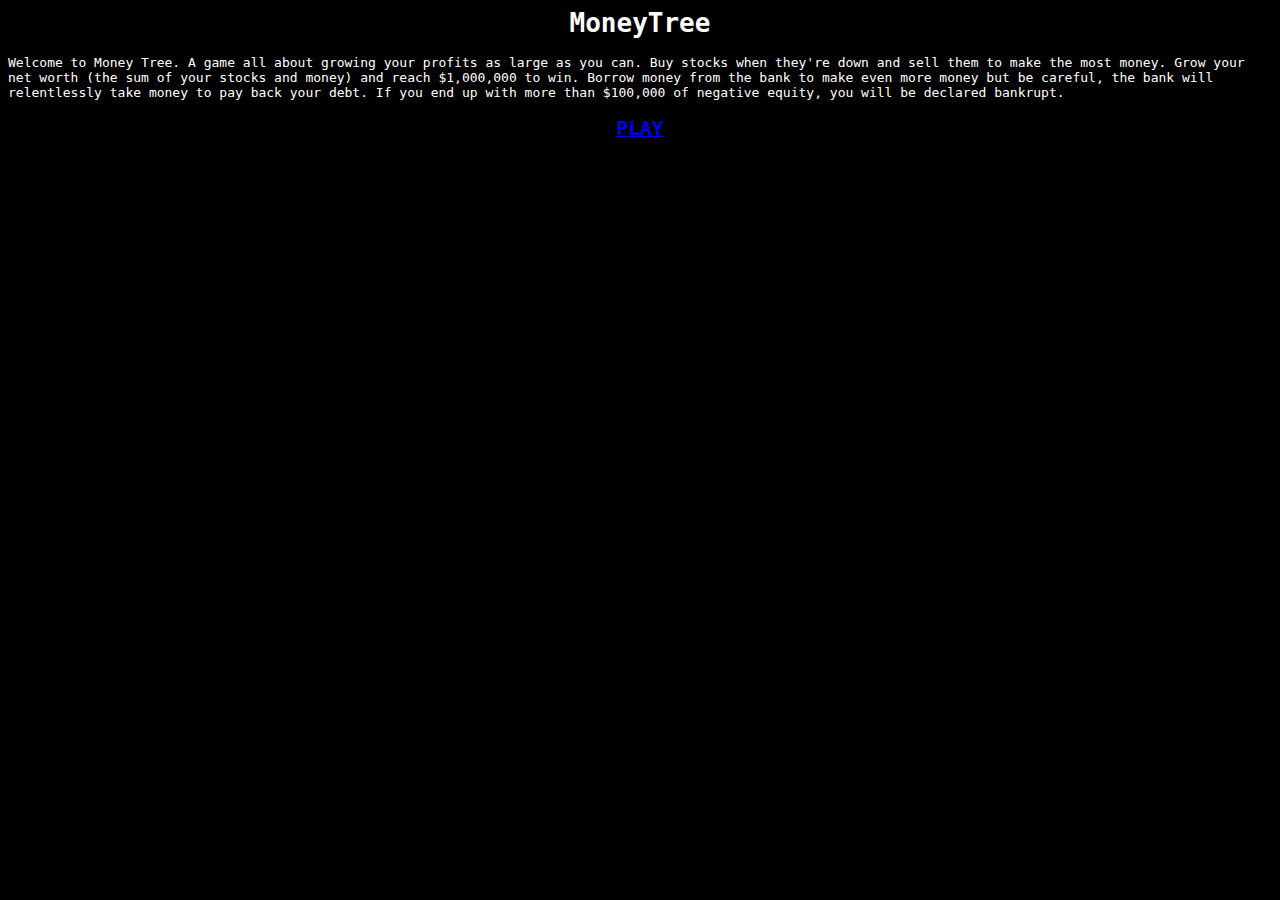
<file: index.html>
<html>
  <head>
    <title>MoneyTree | Intro</title>
    <link rel="stylesheet" type="text/css" href="main.css">
    <script src="utils.js"></script>
    <script src="https://ajax.googleapis.com/ajax/libs/jquery/2.1.4/jquery.min.js"></script>
    <script>
    $(document).ready(function () {
      if (getUrlVars().lose == "1") {
        $(".lose").html("You lose...")
        $(".playlink").html("PLAY AGAIN")
      }
      if (getUrlVars().lose == "2") {
        $(".win").html("You Win...")
        $(".playlink").html("PLAY AGAIN")
      }
    })
    </script>
  </head>
  <body>
    <center><h1>MoneyTree</h1><h2 class="lose"></h2><h2 class="win"></h2></center>
    Welcome to Money Tree. A game all about growing your profits as large as you can. Buy stocks when
    they're down and sell them to make the most money. Grow your net worth (the sum of your stocks and money)
    and reach $1,000,000 to win. Borrow money from the bank to make even more money but be careful,
    the bank will relentlessly take money to pay back your debt. If you end up with more than $100,000
    of negative equity, you will be declared bankrupt.
    <center><h2><a href="game.html" class="playlink">PLAY<a></h2></center>
  </body>
</html>
</file>
<file: main.css>
body {
  font-family: monospace !important;
  background-color: black;
  color: white;
}

.top-info {
  width: 100%;
}

#ticker>stock {
  margin-left: 20px;
  margin-right: 20px;
  font-size: 200%;
}

#ticker>stock::after {
  content: " | "
}

#ticker>stock::before {
  content: " | "
}

stock.up, tr.up {
  color: green;
}

stock.down, tr.down {
  color: red;
}

stock.nochange, tr.nochange {
  color: #FFCD00;
}

td#stock-buysell, td#stock-buysell>a {
  color: black;
}

td#stock-buysell>a {
  text-decoration: none;
  background-color: #282C34;
  color: #ffffff;
  padding: 2px 6px 2px 6px;
  margin: 0px 3px 0px 3px;
  border-top: 1px solid #282C34;
  border-right: 1px solid #282C34;
  border-bottom: 1px solid #282C34;
  border-left: 1px solid #282C34;
}

#ticker>news {
  margin-left: 20px;
  margin-right: 20px;
  font-size: 200%;
}

sep {
  margin-left: 20px;
  margin-right: 20px;
}

.main {
  width: 100%;
  float: left;
  margin-top: 0px;
  padding-top: 0px;
  border-top: 1px solid white !important;
  border-bottom: 1px solid white !important;

}

.top-info {
  margin-bottom: 0px;
  padding-bottom: 0px;
  background-color:black;
  display: block;
}

news {
  color: orange;
}

.stocks-table {
  width: 100%;
}

.stocks-table>tbody>tr>td {
  text-align: center;
}

thead {
  font-size: 130%
}

tr {
  font-size: 120%
}

td {
  border-bottom: 4px solid black !important;
}

#error {
  color: red;
}

#stats {
  font-size: 130%;
  padding-top: 10px;
}

.bank {
  width:100%;
  border-bottom: 1px solid white !important;
}

t {
  font-size: 300%;
  display: inline;

}

#title {
  border-bottom: 2px solid white !important;
  height:50px;
  width:100%;
}

#title>img {
  float:right;
  position: absolute;
  top: 0;
  right: 0;
  height: 58px;
}

.bank, #bank-table {
  width: 100%;
  text-align: center;
}

.chart {
  width : 50%;
  height: 30%;
}

#chartnw {
    float:right;
}7

#chart-average, #chart-networth{
  width : 45%;
  height: 100%;
}

#chartav {
  float: left;
}

.lose {
  color: red;
}

.win {
  color: green;
}
</file>
